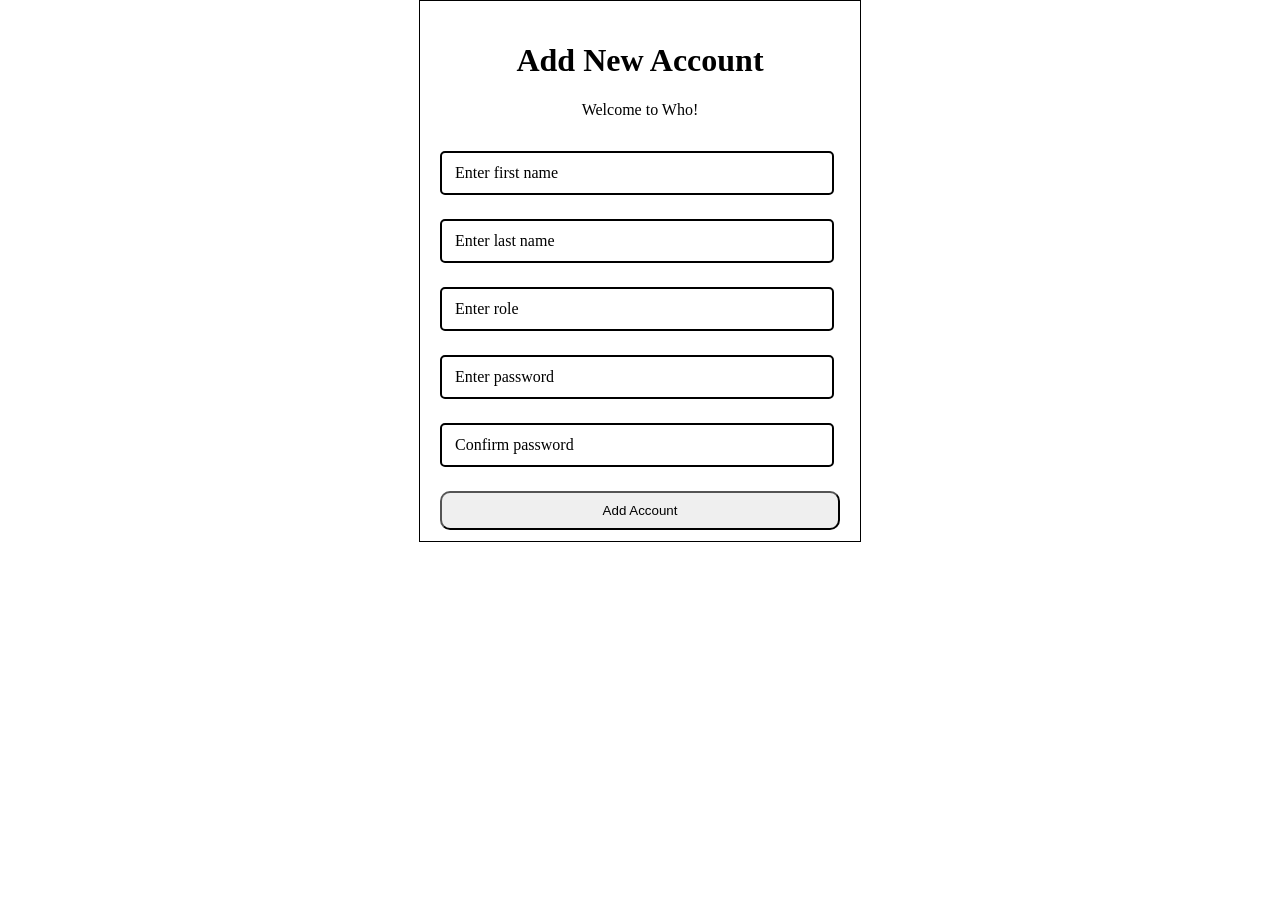
<file: addAccount.html>
<!DOCTYPE html>
<html lang="en">
<head>
    <meta charset="UTF-8">
    <meta name="viewport" content="width=device-width, initial-scale=1.0">
    <title>Document</title>
    <style>
        body {
            margin: 0;
            padding: 0;
            box-sizing: border-box;
        }
        .add-new-account {
            height: 500px;
            width: 400px;
            border: 1px solid black;
            margin: auto;
            padding: 20px;
            display: flex;
            flex-direction: column;
            background-color: white;
            z-index: 3;
        }
        .add-new-account .add-acc-header {
            text-align: center;
            margin-bottom: 2rem;
        }
        .add-new-account .input-field {
            margin-top: 1.5rem;
            position: relative;
        }
        .add-new-account .input-field input {
            width: 90%;
            height: 40px;
            padding: 0 15px;
            font-size: 1rem;
            border: 2px solid black;
            outline: none;
            border-radius: 5px;
        }
        .add-new-account .input-field label {
            position: absolute;
            top: 50%;
            left: 15px;
            transform: translateY(-50%);
            transition: 0.3s;
            pointer-events: none;
            background-color: white;
        }
        .add-new-account .input-field input:focus {
            border: 2px solid green; /* Default focus border color */
        }
        .add-new-account .input-field input:focus ~ label,
        .add-new-account .input-field input:not(:placeholder-shown) ~ label {
            top: 0;
            font-size: 12px;
            padding: 0 10px;
        }
        .add-new-account .input-field input.valid {
            border: 2px solid green;
        }
        .add-new-account .input-field input.invalid {
            border: 2px solid red;
        }
        .add-new-account .addBtn {
            width: 100%;
            padding: 10px;
            border-radius: 10px;
            margin-top: 1.5rem;
        }
        .error {
            color: red;
            font-size: 12px;
            position: absolute;
            bottom: -15px;
            left: 5px;
            display: none;
        }
        .add-new-account.active {
            display: flex;
        }
        .error-message {
            color: red;
            font-size: 14px;
            display: none;
        }
    </style>
</head>
<body>
    <div class="add-new-account">
        <form action="" id="accountForm">
            <div class="add-acc-header">
                <h1>Add New Account</h1>
                <p>Welcome to Who!</p>
            </div>
            <small class="error-message" id="MessError">Please fill in all fields</small>
            <div class="input-field">
                <input type="text" class="inputFname" id="fname" placeholder=" ">
                <label for="">Enter first name</label>
                <div class="error"></div>
            </div>
            <div class="input-field">
                <input type="text" class="inputLname" id="lname" placeholder=" ">
                <label for="">Enter last name</label>
                <div class="error"></div>
            </div>
            <div class="input-field">
                <input type="text" class="inputRole" id="role" placeholder=" ">
                <label for="">Enter role</label>
                <div class="error"></div>
            </div>
            <div class="input-field">
                <input type="password" class="inputPassword" id="password" placeholder=" ">
                <label for="">Enter password</label>
                <div class="error"></div>
            </div>
            <div class="input-field">
                <input type="password" class="inputConfirmPassword" id="password2" placeholder=" ">
                <label for="">Confirm password</label>
                <div class="error"></div>
            </div>
            <input type="submit" class="addBtn" id="addBtn" value="Add Account">
        </form>
    </div>
    <script src="scripts/validation.js"></script>
</body>
</html>
</file>
